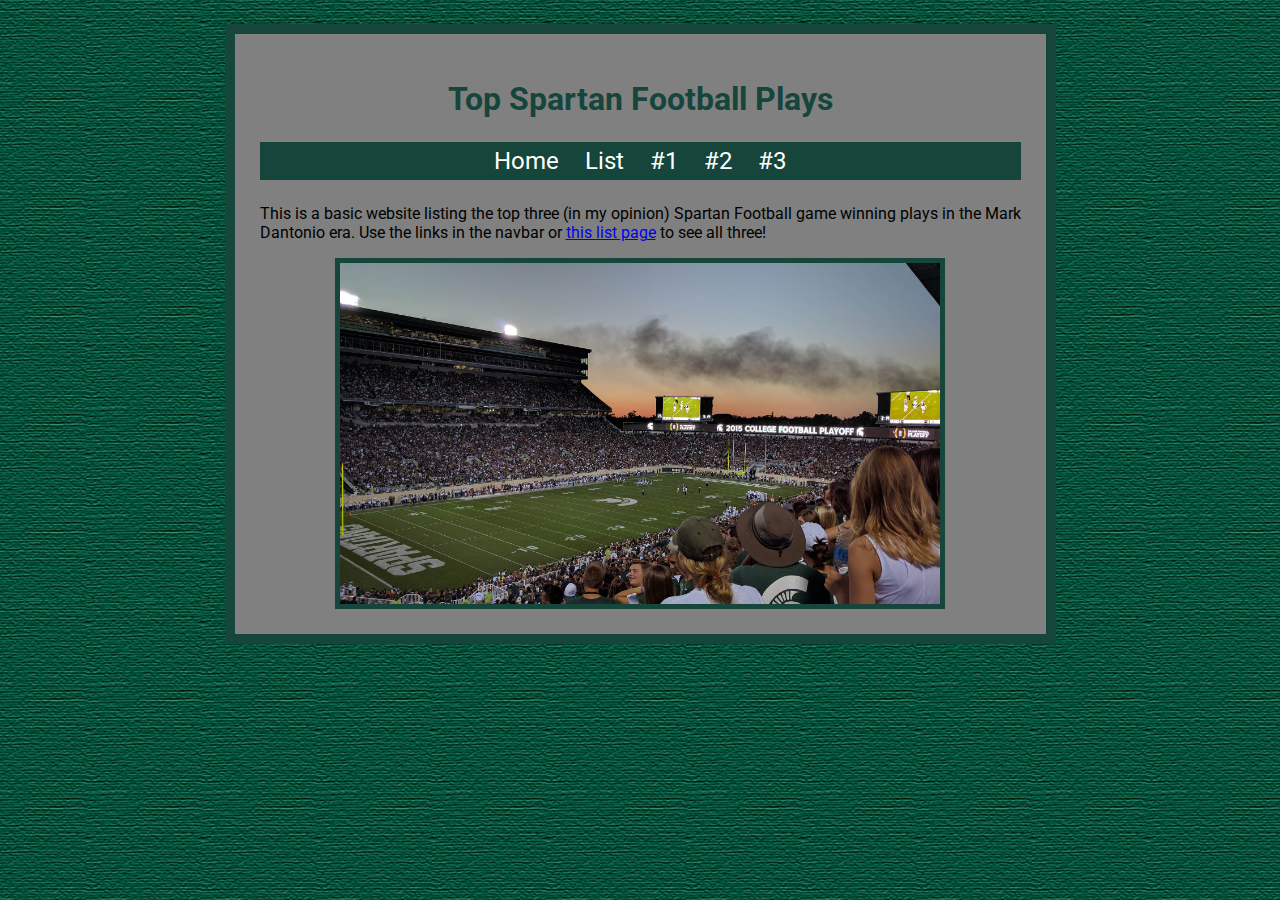
<file: index.html>
<!doctype html>
<html>
<head>
<meta charset="UTF-8">
<title>Top Spartan Football Plays</title>
<link rel="stylesheet" type="text/css" href="/style.css" />
<link href="https://fonts.googleapis.com/css?family=Roboto" rel="stylesheet">
</head>
<body>

  <h1 id="textheader">Top Spartan Football Plays</h1>

  <ul id="nav">
     <li><a href="/index.html">Home</a></li>
     <li><a href="/list">List</a></li>
     <li><a href="/1">#1</a></li>
     <li><a href="/2">#2</a></li>
     <li><a href="/3">#3</a></li>
  </ul>

  <p>This is a basic website listing the top three (in my opinion) Spartan Football game winning plays in the Mark Dantonio era. Use the links in the navbar or <a href="/list">this list page</a> to see all three!</p>

  <img id="hero" src="/stadium.jpg" width="600" alt="Spartan Stadium"/>

</body>
</html>
</file>
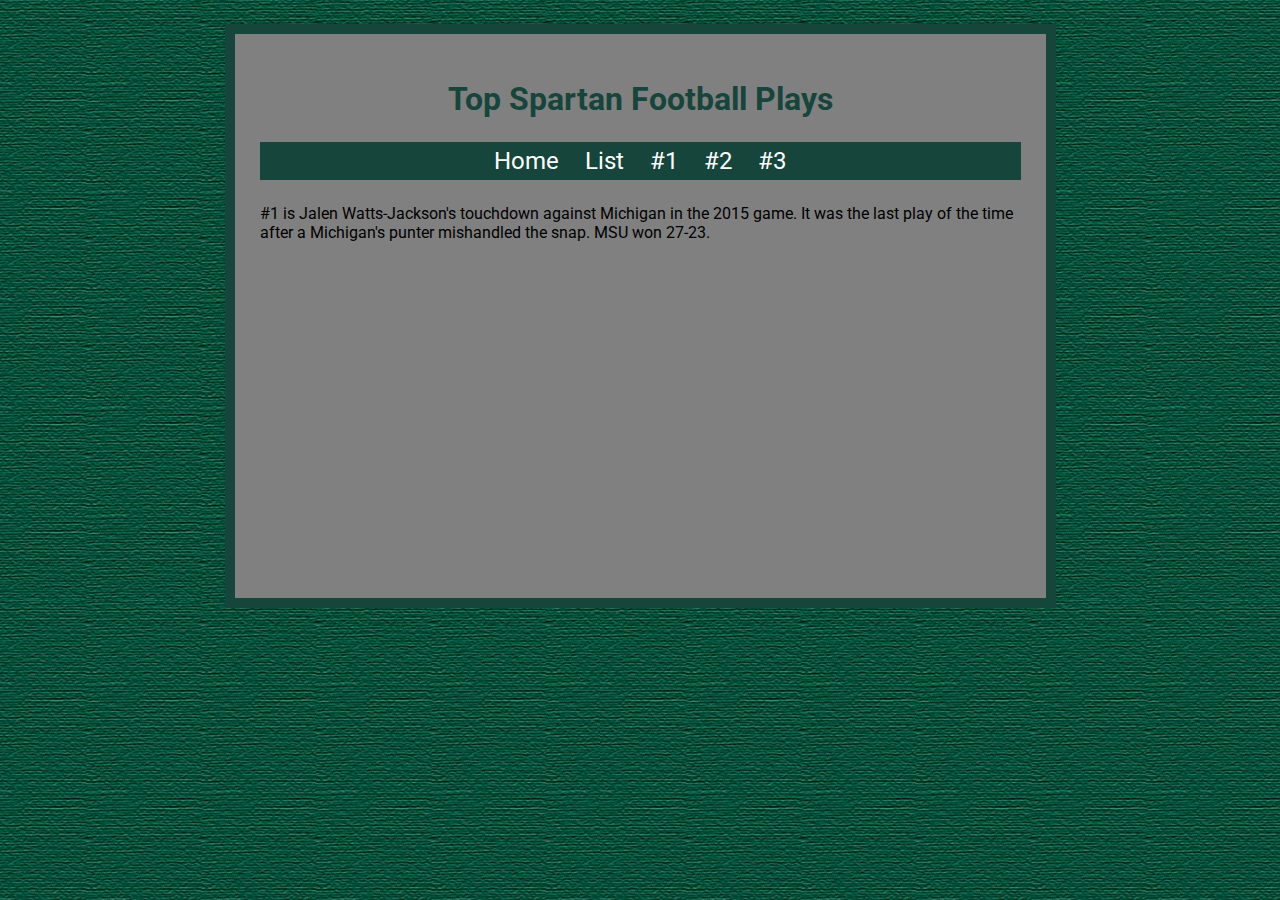
<file: 1/index.html>
<!doctype html>
<html>
<head>
<meta charset="UTF-8">
<title>Top Spartan Football Plays</title>
<link rel="stylesheet" type="text/css" href="/style.css" />
<link href="https://fonts.googleapis.com/css?family=Roboto" rel="stylesheet">
</head>
<body>

  <h1 id="textheader">Top Spartan Football Plays</h1>

  <ul id="nav">
    <li><a href="/index.html">Home</a></li>
    <li><a href="/list">List</a></li>
    <li><a href="/1">#1</a></li>
    <li><a href="/2">#2</a></li>
    <li><a href="/3">#3</a></li>
  </ul>

  <p>#1 is Jalen Watts-Jackson's touchdown against Michigan in the 2015 game. It was the last play of the time after a Michigan's punter mishandled the snap. MSU won 27-23.</p>

<iframe width="560" height="315" src="https://www.youtube.com/embed/RBlgN85wB6U" frameborder="0" allowfullscreen></iframe>

</body>
</html>
</file>
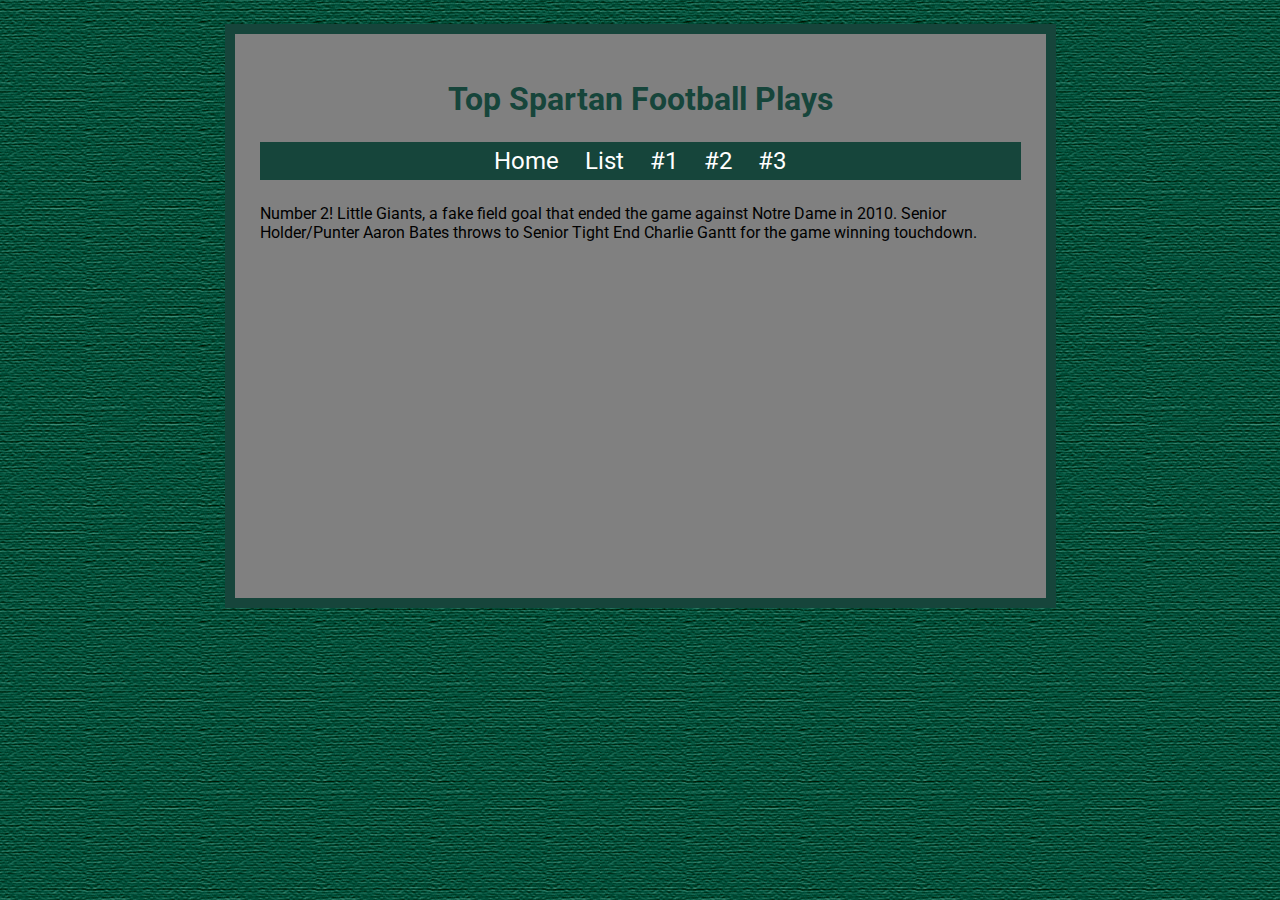
<file: 2/index.html>
<!doctype html>
<html>
<head>
<meta charset="UTF-8">
<title>Top Spartan Football Plays</title>
<link rel="stylesheet" type="text/css" href="/style.css" />
<link href="https://fonts.googleapis.com/css?family=Roboto" rel="stylesheet">
</head>
<body>

  <h1 id="textheader">Top Spartan Football Plays</h1>

  <ul id="nav">
    <li><a href="/index.html">Home</a></li>
    <li><a href="/list">List</a></li>
    <li><a href="/1">#1</a></li>
    <li><a href="/2">#2</a></li>
    <li><a href="/3">#3</a></li>
  </ul>

  <p>Number 2! Little Giants, a fake field goal that ended the game against Notre Dame in 2010. Senior Holder/Punter Aaron Bates throws to Senior Tight End Charlie Gantt for the game winning touchdown.</p>

<iframe width="560" height="315" src="https://www.youtube.com/embed/i0ve4xwQIj8" frameborder="0" allowfullscreen></iframe>
</body>
</html>
</file>
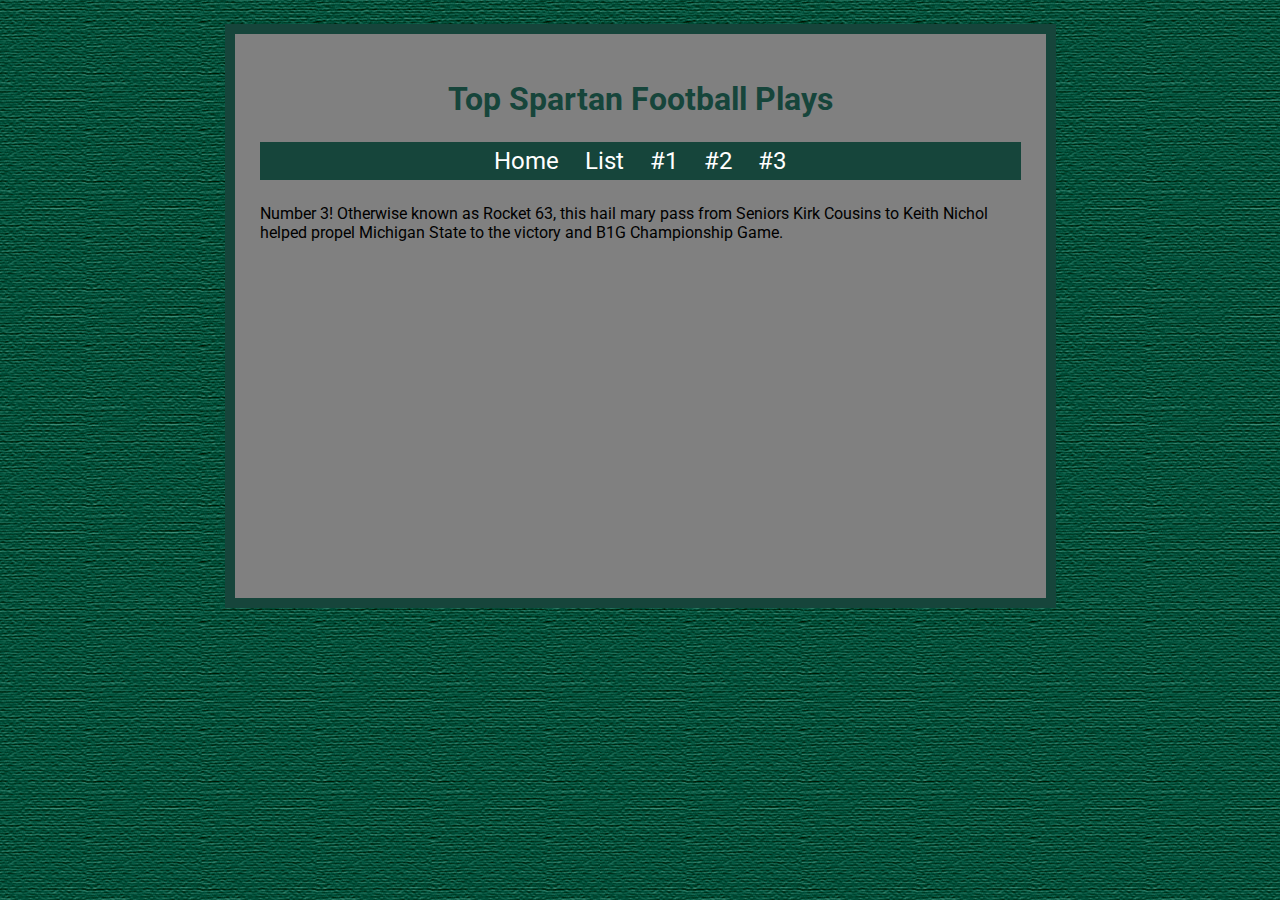
<file: 3/index.html>
<!doctype html>
<html>
<head>
<meta charset="UTF-8">
<title>Top Spartan Football Plays</title>
<link rel="stylesheet" type="text/css" href="/style.css" />
<link href="https://fonts.googleapis.com/css?family=Roboto" rel="stylesheet">
</head>
<body>

  <h1 id="textheader">Top Spartan Football Plays</h1>

  <ul id="nav">
    <li><a href="/index.html">Home</a></li>
    <li><a href="/list">List</a></li>
    <li><a href="/1">#1</a></li>
    <li><a href="/2">#2</a></li>
    <li><a href="/3">#3</a></li>
  </ul>

  <p>Number 3! Otherwise known as Rocket 63, this hail mary pass from Seniors Kirk Cousins to Keith Nichol helped propel Michigan State to the victory and B1G Championship Game.</p>

<iframe width="560" height="315" src="https://www.youtube.com/embed/wUQ0pjI7jrU" frameborder="0" allowfullscreen></iframe>
</body>
</html>
</file>
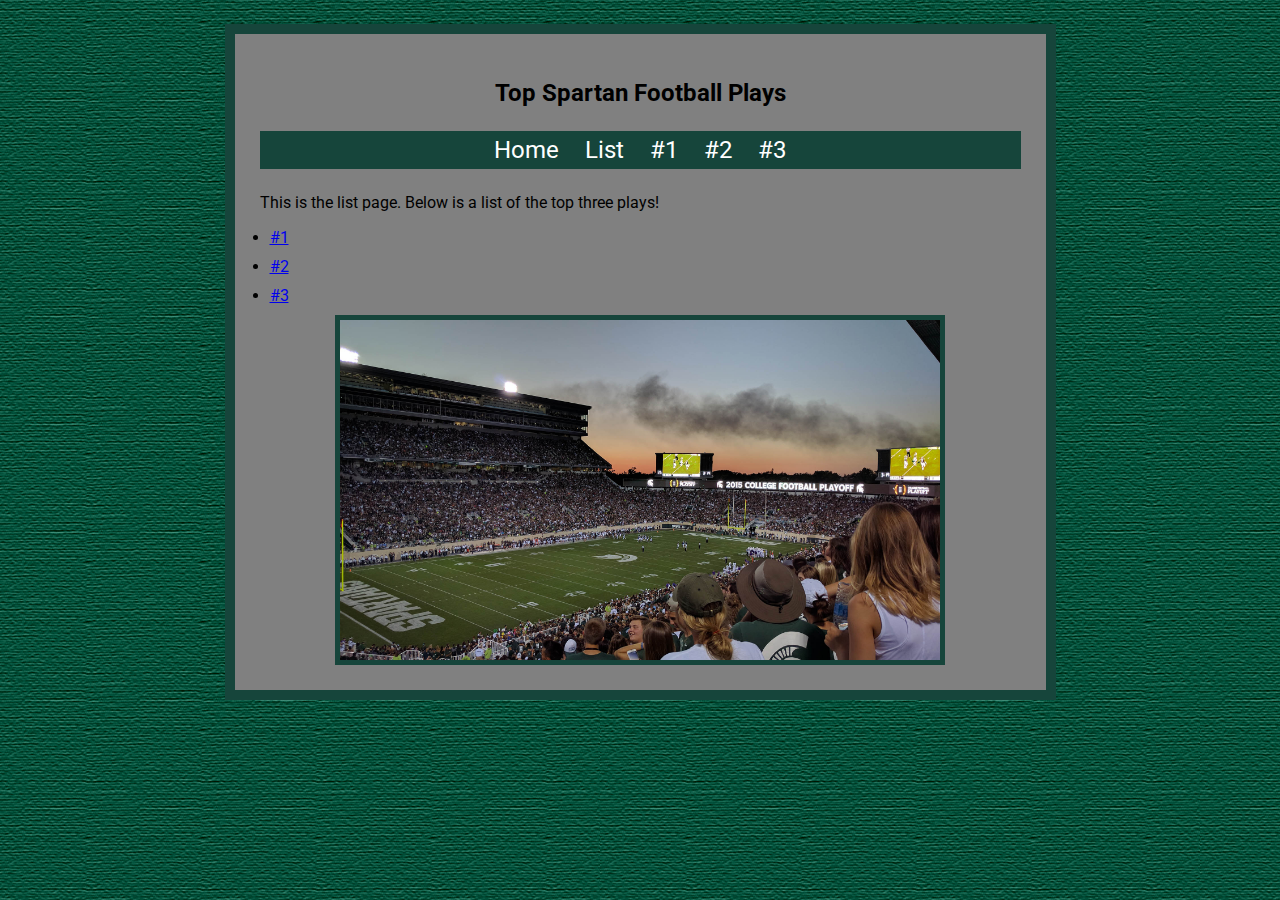
<file: list/index.html>
<!doctype html>
<html>
<head>
<meta charset="UTF-8">
<title>Top Spartan Football Plays</title>
<link rel="stylesheet" type="text/css" href="/style.css" />
<link href="https://fonts.googleapis.com/css?family=Roboto" rel="stylesheet">
</head>
<body>

  <h2 id="textheader">Top Spartan Football Plays</h2>

  <ul id="nav">
     <li><a href="/index.html">Home</a></li>
     <li><a href="/list">List</a></li>
     <li><a href="/1">#1</a></li>
     <li><a href="/2">#2</a></li>
     <li><a href="/3">#3</a></li>
  </ul>

  <p>This is the list page. Below is a list of the top three plays!</p>

  <li><a href="/1">#1</a></li>
  <li><a href="/2">#2</a></li>
  <li><a href="/3">#3</a></li>

  <img id="hero" src="/stadium.jpg" width="600" alt="Spartan Stadium"/>

</body>
</html>
</file>
<file: style.css>
@charset "UTF-8";
/* Chris Gustafson's CSS Document.
*/

html {
	background-image: url(green-background.jpg);
	font-family: 'Roboto', sans-serif;

}

body {
	width: 761px;
	margin: 1.5em auto;
	border-color:rgba(22,69,59,1.00);
	border-style: solid;
	border-width: 10px;
	padding: 25px;
	background-color: grey;
}

h1 {
	text-align: center;
	color:rgba(22,69,59,1.00);
}

img {
	border-color:rgba(22,69,59,1.00);
	border-style: solid;
	border-width: 5px;
}

#nav {
	padding: 5px;
	font-size: 1.5em;
	text-align: center;
	background-color:rgba(22,69,59,1.00);
}

#nav li {
	display:inline;
}

#nav a {
	color: #FFFFFF;
	text-decoration: none;
}

li{
  margin: 10px;
}

#textheader {
	text-align: center;
}

#hero {
    display: block;
    margin: 0 auto;
}

iframe{
	display: block;
	margin: 0 auto;
}
</file>
